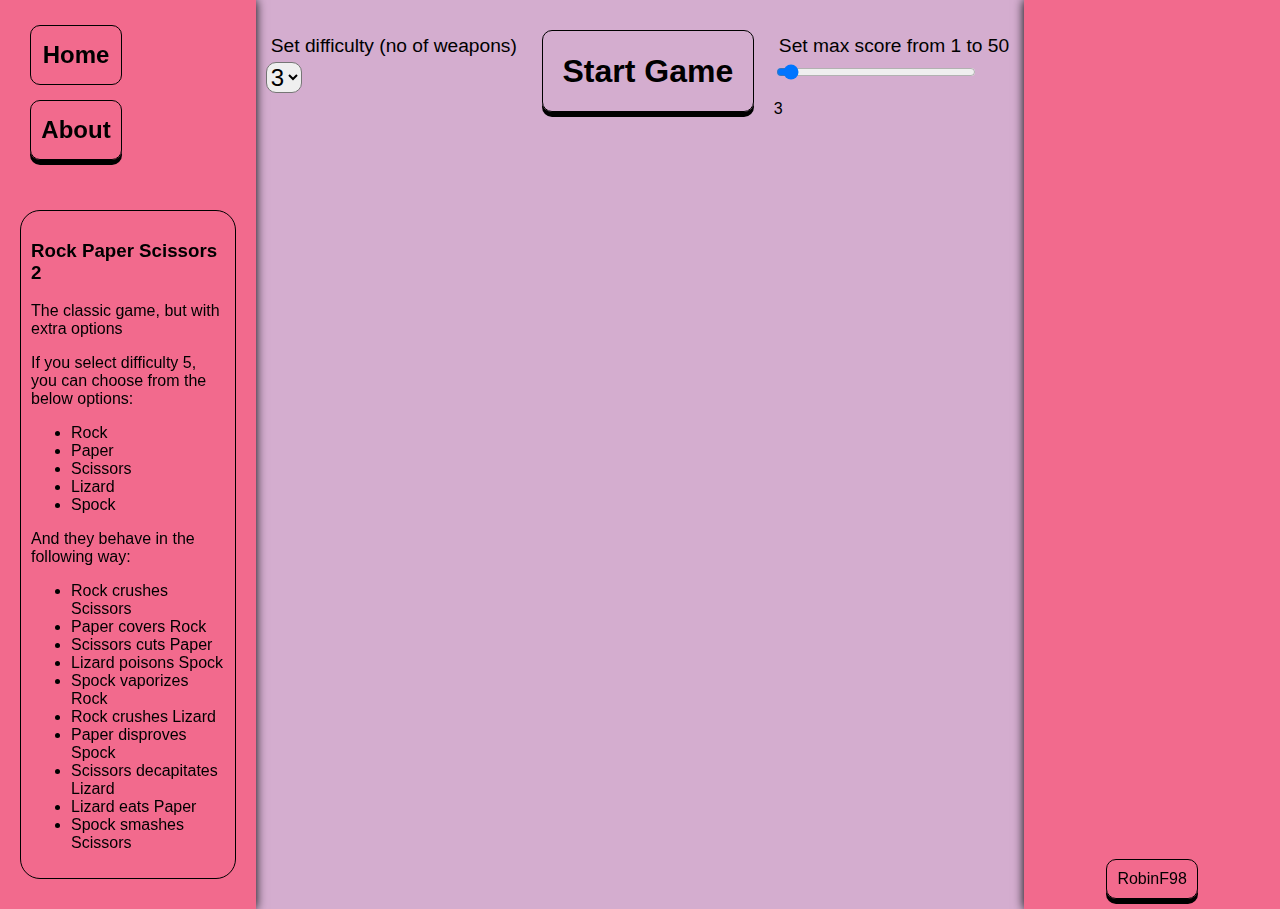
<file: index.html>
<!DOCTYPE html>
<html lang="en">

<head>
  <meta charset="UTF-8">
  <meta name="viewport" content="width=device-width, initial-scale=1.0">
  <meta name="keywords" content="rock paper scissors lizard spock, rock paper scissors, game, rps2">
  <meta name="description" content="Rock Paper Scissors Lizard Spock online game">
  <meta name="author" content="Robin Muller">
  <link rel="stylesheet" href="assets/css/style.css">
  <title>RPS2</title>
</head>

<body>
  <header>
    <nav class="nav">

      <div class="nav_link active button">
        <h2>Home</h2>
      </div>

      <div class="nav_link button help" id="help">
        <h2>Help</h2>
      </div>
      <a href="about.html" id="about" aria-label="Navigate to about page">
        <div class="nav_link button">
          <h2>About</h2>
        </div>
      </a>
    </nav>

    <section id="description" class="hide">
      <h3>Rock Paper Scissors 2</h3>
      <p>The classic game, but with extra options</p>
      <p>If you select difficulty 5, you can choose from the below options:</p>
      <ul>
        <li>Rock</li>
        <li>Paper</li>
        <li>Scissors</li>
        <li>Lizard</li>
        <li>Spock</li>
      </ul>
      <p>And they behave in the following way:</p>
      <ul>
        <li>Rock crushes Scissors</li>
        <li>Paper covers Rock</li>
        <li>Scissors cuts Paper</li>
        <li>Lizard poisons Spock</li>
        <li>Spock vaporizes Rock</li>
        <li>Rock crushes Lizard</li>
        <li>Paper disproves Spock</li>
        <li>Scissors decapitates Lizard</li>
        <li>Lizard eats Paper</li>
        <li>Spock smashes Scissors</li>
      </ul>
    </section>


  </header>

  <main>
    <div class="setup">
      <div class="options">
        <label for="no-weapons">Set difficulty (no of weapons)</label>
        <select name="no-weapons" id="no-weapons">
          <option value="3">3</option>
          <option value="5">5</option>
        </select>
      </div>
      <div id="start-button" class="start_button button">
        <h1>Start Game</h1>
      </div>
      <div class="options">
        <label for="max-score">Set max score from 1 to 50</label>
        <input type="range" max="50" min="1" value="3" name="max-score" id="max-score"
          oninput="rangeValue.innerText = this.value">
        <p id="rangeValue">3 </p>
      </div>
    </div>
    <div id="game-div">
    </div>


  </main>

  <footer>
    <div id="score-div" class="hide_score score">
    </div>
    <div id="move-trace">
      <ol id="move-trace-ol"></ol>
    </div>
    <div id="credits" class="button">
      <a href="https://github.com/RobinF98" aria-label="Navigate to the Github page for RobinF98" target="_blank">
        RobinF98
      </a>
    </div>
  </footer>
  <!-- Scripts -->
  <script src="assets/js/script.js"></script>
</body>

</html>
</file>
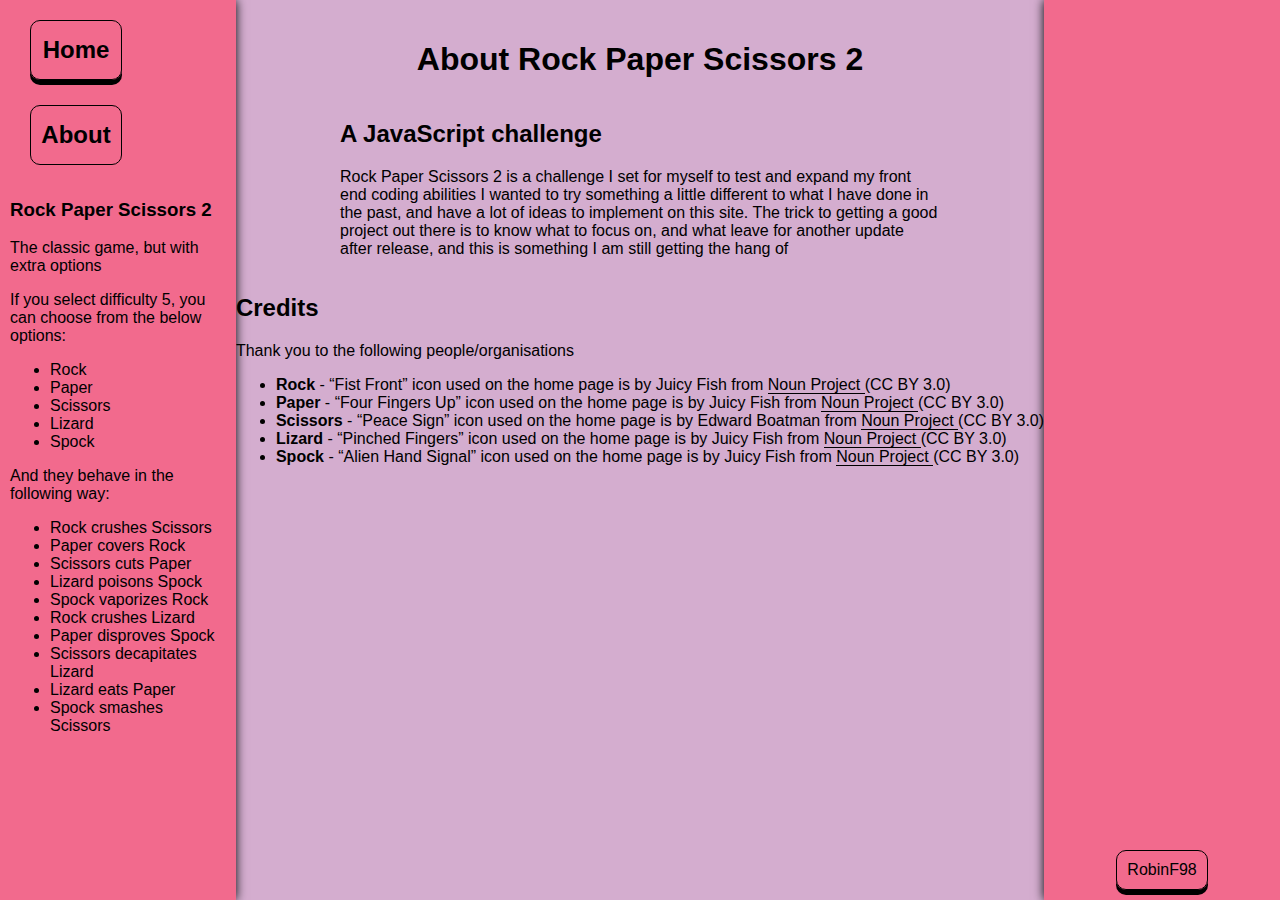
<file: about.html>
<!DOCTYPE html>
<html lang="en">

<head>
  <meta charset="UTF-8">
  <meta name="viewport" content="width=device-width, initial-scale=1.0">
  <meta name="keywords" content="rock paper scissors lizard spock, rock paper scissors, game, rps2">
  <meta name="description" content="Rock Paper Scissors Lizard Spock online game">
  <meta name="author" content="Robin Muller">
  <link rel="stylesheet" href="assets/css/style.css">
  <title>RPS2</title>
</head>

<body>
  <header>
    <nav class="nav">
      <a href="index.html" aria-label="Navigate to home page">
        <div class="nav_link button">
          <h2>Home</h2>
        </div>
      </a>
      <div class="nav_link active button">
        <h2>About</h2>
      </div>
    </nav>

    <section id="description-about" class="hide">
      <h3>Rock Paper Scissors 2</h3>
      <p>The classic game, but with extra options</p>
      <p>If you select difficulty 5, you can choose from the below options:</p>
      <ul>
        <li>Rock</li>
        <li>Paper</li>
        <li>Scissors</li>
        <li>Lizard</li>
        <li>Spock</li>
      </ul>
      <p>And they behave in the following way:</p>
      <ul>
        <li>Rock crushes Scissors</li>
        <li>Paper covers Rock</li>
        <li>Scissors cuts Paper</li>
        <li>Lizard poisons Spock</li>
        <li>Spock vaporizes Rock</li>
        <li>Rock crushes Lizard</li>
        <li>Paper disproves Spock</li>
        <li>Scissors decapitates Lizard</li>
        <li>Lizard eats Paper</li>
        <li>Spock smashes Scissors</li>
      </ul>
    </section>
  </header>
  <main>
    <h1>About Rock Paper Scissors 2</h1>
    <section class="about_about">
      <h2>A JavaScript challenge</h2>
      <p>
        Rock Paper Scissors 2 is a challenge I set for myself to test and expand my front end coding abilities
        I wanted to try something a little different to what I have done in the past, and have a lot of ideas to
        implement on this site.
        The trick to getting a good project out there is to know what to focus on, and what leave for another update
        after release, and this is something I am still getting the hang of
      </p>
    </section>
    <section class="about_credits">
      <h2>Credits</h2>
      <p>
        Thank you to the following people/organisations

        <ul>
          <li>
            <strong>Rock</strong> - “Fist Front” icon used on the home page is by Juicy Fish from
            <a href="https://thenounproject.com/browse/icons/term/fist-front/"
              aria-label="Link to the Noun Project icon resource" target="_blank">
              Noun Project
            </a> (CC BY 3.0)
          </li>
          <li>
            <strong>Paper</strong> - “Four Fingers Up” icon used on the home page is by Juicy Fish from
            <a href="https://thenounproject.com/browse/icons/term/four-fingers-up/"
              aria-label="Link to the Noun Project icon resource" target="_blank">
              Noun Project
            </a> (CC BY 3.0)
          </li>
          <li>
            <strong>Scissors</strong> - “Peace Sign” icon used on the home page is by Edward
            Boatman from
            <a href="https://thenounproject.com/browse/icons/term/peace-sign/"
              aria-label="Link to the Noun Project icon resource" target="_blank">
              Noun Project
            </a> (CC BY 3.0)
          </li>
          <li>
            <strong>Lizard</strong> - “Pinched Fingers” icon used on the home page is by Juicy Fish
            from
            <a href="https://thenounproject.com/browse/icons/term/pinched-fingers/"
              aria-label="Link to the Noun Project icon resource" target="_blank">
              Noun Project
            </a> (CC BY 3.0)
          </li>
          <li>
            <strong>Spock</strong> - “Alien Hand Signal” icon used on the home page is by Juicy Fish
            from
            <a href="https://thenounproject.com/browse/icons/term/alien-hand-signal/"
              aria-label="Link to the Noun Project icon resource" target="_blank">
              Noun Project
            </a> (CC BY 3.0)
          </li>
        </ul>
    </section>
  </main>
  <footer>
    <div id="credits" class="button">
      <a href="https://github.com/RobinF98" aria-label="Navigate to the Github page for RobinF98" target="_blank">
        RobinF98
      </a>
    </div>
  </footer>
</body>

</html>
</file>
<file: assets/css/style.css>
:root {
  /* angles and offset for icon placement */
  --angle0: ;
  --angle1: ;
  --angle2: ;
  --angle3: ;
  --angle4: ;
  --icon_offset: 250px;
  /* game color scheme */
  --light_pink: #f26a8d;
  --lilac: #d4adcf;
}

body {
  position: relative;
  padding: 0;
  margin: 0;
  font-family: sans-serif;
  display: flex;
  min-height: 100vh;
  background-color: var(--lilac);
  box-sizing: border-box;
}

header,
footer {
  display: flex;
  flex-direction: column;
  width: 300px;
  min-height: 100vh;
  background-color: var(--light_pink);
  top: 0;
  box-shadow: 0 0 10px black;
  padding: 0 10px 0 10px;
}

header {
  position: sticky;
}

.nav {
  display: flex;
  flex-wrap: wrap;
  flex-direction: row;
  justify-content: space-between;
  padding: 10px;
  align-items: center;
}

a {
  text-decoration: none;
  color: inherit;
}

li a {
  border-bottom: 1px black solid;
}

#description {
  border: 1px solid black;
  border-radius: 20px;
  padding: 10px;
  margin: 30px 10px;
}

main {
  padding-top: 20px;
  display: flex;
  flex-direction: column;
  flex: 1 0 auto;
  align-items: center;
}

.start_button,
.reset_button {
  width: 200px;
  height: 70px;
}

.setup {
  display: flex;
  flex-wrap: wrap;
  flex-direction: row;
  justify-content: space-between;
}

label {
  padding: 5px;
  display: block;
  height: max-content;
  width: max-content;
  font-size: 1.2rem;
}

select,
input {
  font-size: 1.5rem;
  height: max-content;
  width: auto;
}

select {
  border-radius: 10px;
}

input {
  width: 200px;
}

.options {
  margin: 10px
}

#game-div {
  position: relative;
  width: 100%;
  display: flex;
  justify-content: center;
}

#score-div {
  font-size: 2rem;
  height: max-content;
  padding-top: 30px;
  border-radius: 20px;
  border: black solid 1px;
  padding: 10px;
  justify-content: center;
  margin: 10px;
}

.score {
  display: flex;
}

.show_round_win {
  border: 1px black solid;
  border-radius: 20px;
  padding: 20px;
}

.sel_button {
  width: 100px;
  height: 50px;
  padding: 10px;
  color: white;
  border: solid white 2px;
  cursor: pointer;
}

.confirm {
  position: absolute;
  z-index: 2;
  background-color: red;
  width: 400px;
  height: 400px;
}

.confirm__no,
.confirm__yes {
  cursor: pointer;
}

/* Hides elements */
.hide_score,
.hide_score {
  display: none;
}

.player_win,
.ai_lose {
  color: #45ff45;
}

.player_lose,
.ai_win {
  color: var(--light_pink);
}

.player_draw,
.ai_draw {
  color: beige;
}

.replay {
  color: lightslategray;
  cursor: pointer;
}

.game_icon {
  position: absolute;
  width: 100px;
  left: 50%;
  top: 50%;
  margin: -50px;
  cursor: pointer;
  transition: ease-in-out 100ms;
}

.game_icon:hover {
  /* filter: invert(61%) sepia(33%) saturate(1828%) hue-rotate(303deg) brightness(94%) contrast(99%) drop-shadow(0 0 5px); */
  filter: invert(100%) sepia(100%) saturate(1%) hue-rotate(200deg) brightness(103%) contrast(101%) drop-shadow(0 0 3px #ee688d) drop-shadow(0 0 9px #e787a2);
}


.circle {
  /* z-index: 50; */
  margin-top: 40px;
  /* position: absolute; */
  align-self: center;
  justify-self: center;
  width: 600px;
  height: 600px;
}

/* Sets rotation, offsets along that rotation angle, and undoes rotation to get icon upright */
.angle0 {
  transform: rotate(var(--angle0)) translate(var(--icon_offset)) rotate(calc(0deg - var(--angle0)));
}

.angle1 {
  transform: rotate(var(--angle1)) translate(var(--icon_offset)) rotate(calc(0deg - var(--angle1)));
}

.angle2 {
  transform: rotate(var(--angle2)) translate(var(--icon_offset)) rotate(calc(0deg - var(--angle2)));
}

.angle3 {
  transform: rotate(var(--angle3)) translate(var(--icon_offset)) rotate(calc(0deg - var(--angle3)));
}

.angle4 {
  transform: rotate(var(--angle4)) translate(var(--icon_offset)) rotate(calc(0deg - var(--angle4)));
}

#move-trace {
  height: 60%;
  overflow-y: scroll;
}

.warning_div {
  position: fixed;
  top: 0;
  left: 0;
  z-index: 75;
  width: 100%;
  height: 100vh;
  display: flex;
  align-items: center;
  justify-content: center;
  background-color: rgba(72, 83, 94, 0.65);
}

.warning_div_inner {
  width: 600px;
  background-color: var(--light_pink);
  z-index: 100;
  display: flex;
  flex-direction: column;
  padding: 30px;
  border-radius: 20px;
  border: 1px black solid;
}


.check_buttons {
  margin-top: 20px;
  width: 60%;
  align-self: center;
  display: flex;
  flex-direction: row;
  justify-content: space-between;
}


.button {
  display: flex;
  align-items: center;
  justify-content: space-around;
  border: black solid 1px;
  border-radius: 10px;
  box-shadow: 0 5px black;
  transition: 200ms;
  cursor: pointer;
  margin: 10px;
  padding: 5px;
}

.check_button,
.nav_link {
  height: 3rem;
  width: 5rem;
}

.check_button:hover,
.button:hover,
.active {
  translate: 0 5px;
  box-shadow: 0 0px;
}

.about_about {
  width: 600px;
}

#help {
  display: none;
}

#credits {
  align-self: center;
  position: relative;
  margin-top: auto;
  padding: 10px;
}

@media screen and (max-width: 1000px) {
  :root {
    --icon_offset: 30vw;
  }

  .setup {
    padding: 0;
  }

  .nav {
    padding: 10px 0 10px 0;
  }

  body {
    position: relative;
    flex-direction: column;
  }

  main {
    width: 100%
  }

  #help {
    display: flex;
  }

  header,
  footer {
    height: fit-content;
    width: 100vw;
    padding: 0;
    min-height: auto;
  }

  .hide {
    display: none;
  }

  header {
    position: sticky;
  }
}
</file>
